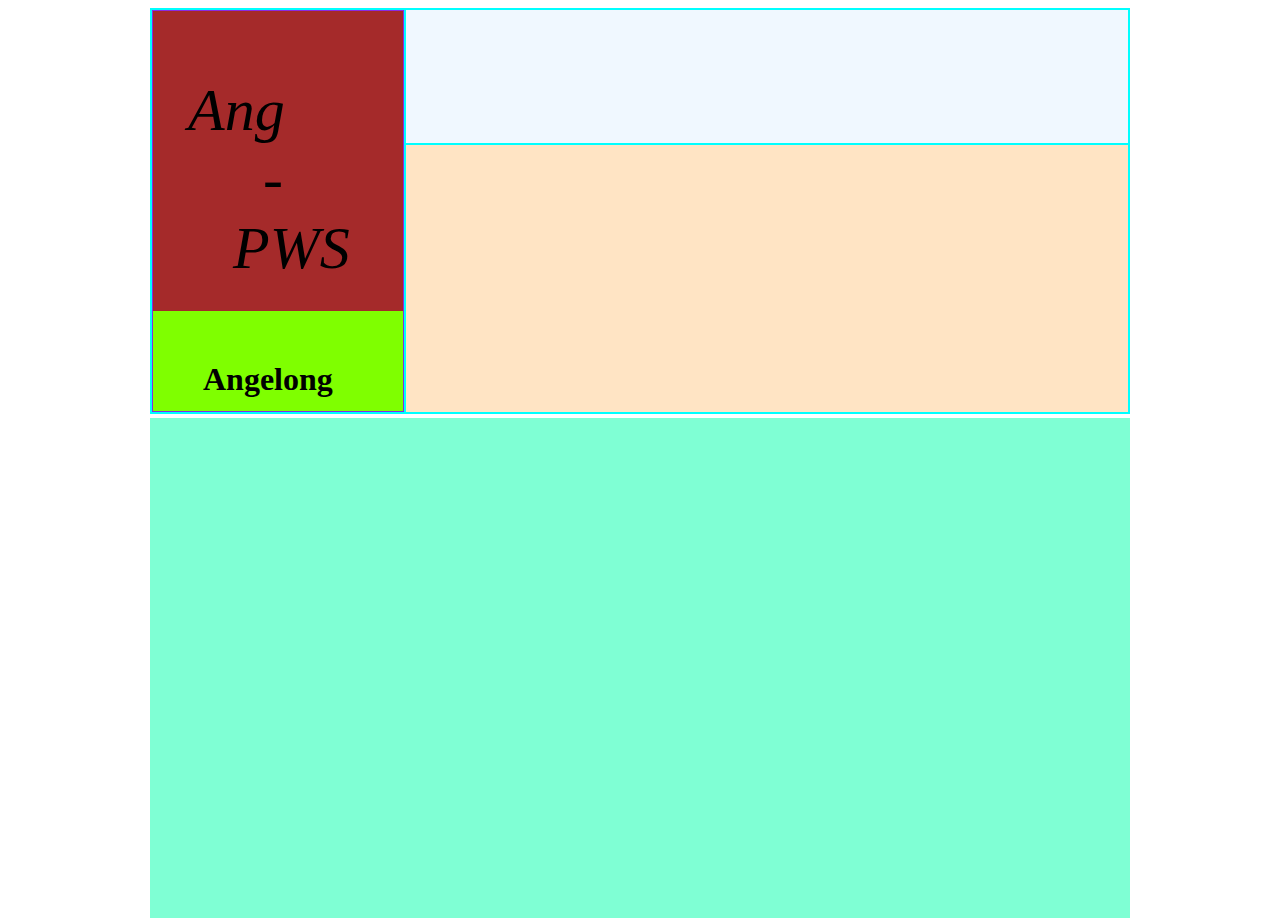
<file: src/main/resources/static.userBook/userbook.html>
<!DOCTYPE html>
<html lang="en">
<head>
    <meta charset="UTF-8">
    <title>用户使用手册</title>
    <link href="userbook.css" type="text/css" rel="stylesheet">
    <script type="text/javascript" src="../static/login/js/jquery-1.11.3.min.js"></script>
    <script type="text/javascript" src="userbook.js"></script>
</head>
<body>
<div id="out">
    <div id="top">
        <table id="top_table">
            <tr id="top_tr1">
                <td id="top_tr1_td1" rowspan="2">
                    <div id="top_div1">
                        <p id="top_p1">Ang<br>&nbsp;&nbsp;&nbsp;&nbsp;&nbsp;-<br>&nbsp;&nbsp;&nbsp;PWS</p>
                    </div>
                    <div id="top_div2">
                        <h1>Angelong</h1>
                    </div>
                </td>
                <td></td>
            </tr>
            <tr id="top_tr2">
                <!--<td></td>-->
                <td></td>
            </tr>
        </table>
    </div>
    <div id="midel">

    </div>
</div>
</body>
</html>
</file>
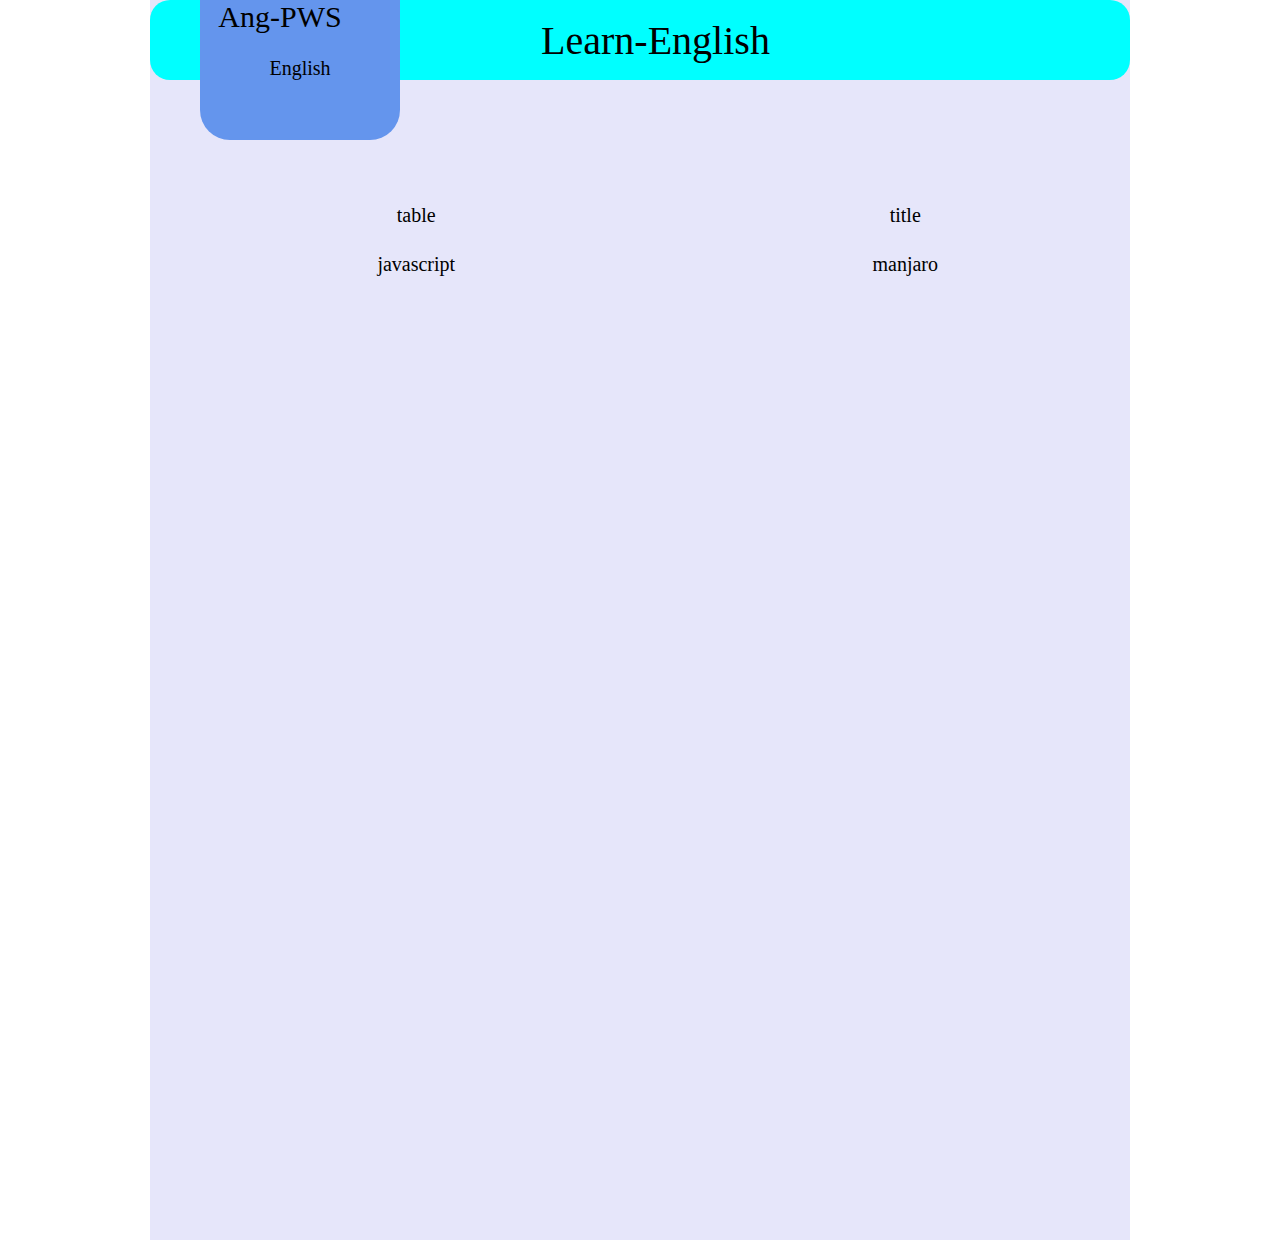
<file: src/main/resources/static/english/english.html>
<!DOCTYPE html>
<html lang="en">
<head>
    <meta charset="UTF-8">
    <meta name="viewport" content="width=ale=1.0">
    <title>Document</title>

    <style>
        *{
            margin: 0 ;
            padding: 0;
        }

        td{
            align-content: center;
            font-size: 20px;
        }
    </style>
</head>
<body>
    <div style="width: 980px; margin: 0 auto;background-color:lavender; text-align: center;">
    <!-- 标题栏 -->
        <div style="width: 980px; height: 140px; ">
            <table style="width: 980px;" cellspacing="0" cellpadding="0">
                <tr style="width: 300px; height: 80px;">
                    <td style="width: 50px; height: 80px;border-radius: 20px 0 0 20px; background-color:aqua; "></td>
                    <!-- 标题 -->
                    <td rowspan="2" style=" width: 200px;background-color:lavender;">
                        <div style="width: 200px; height: 140px;background-color:cornflowerblue;border-radius: 0 0 30px 30px">
                            <font style="width: auto; height: 600px; font-size: 30px;margin: 0 20% 0 0;padding: 10% 0;">Ang-PWS</font> 
                            <br>
                            <br>
                            <font style="width: auto; height: 70; font-size: 20px;margin: 20px 0;">English</font>
                        </div>
                   </td>
                    <td style="width: 730px; height: 80px;border-radius: 0 20px 20px 0; background-color:aqua;">
                        <font style="font-size: 40px; margin-right: 30%;">Learn-English</font>
                    </td>
                </tr>
                <tr style="height: 60px;">
                    <td style="width: 50px; background-color:lavender;"></td>
                    <td style="background-color:lavender;"></td>
                </tr>
            </table>
        </div>
        <!-- 中间显示 -->
        <div style="width: 980px; height: 1000px; background-color: lavender; padding: 50px 0;">
           <div>
               <div>
                   <table style="width: 980px; height: 100px;">
                       <tr>
                           <td>table</td>
                           <td>title</td>
                       </tr>
                       <tr>
                           <td>javascript</td>
                           <td>manjaro</td>
                       </tr>
                   </table>
               </div>
           </div> 
        </div>
    </div>
</body>
</html>
</file>
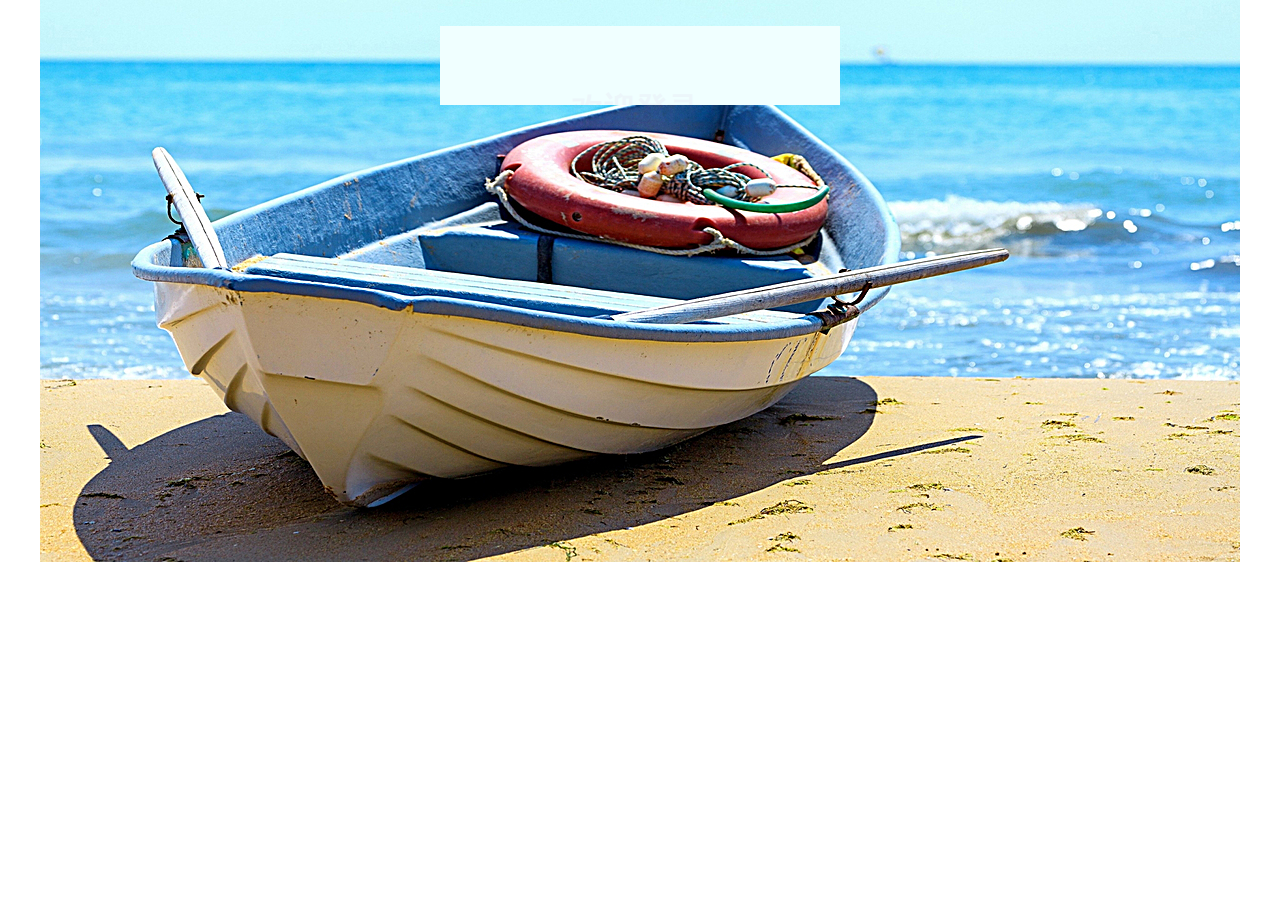
<file: src/main/resources/static/login/login.html>
<!DOCTYPE html>
<html lang="en">
<head>
    <meta charset="UTF-8">
    <title>登录页面</title>
    <script src="js/jquery-1.11.3.min.js"></script>

    <script>
        $(document).ready(function () {
            $("#div").slideDown(2000).fadeTo(3000,0.8);
            $("#h").fadeIn(6000);
        })
    </script>

</head>
<body style="width: 1200px;margin: 0 auto; align-content: center" >
<div style="background-image: url(img/loginbacground.jpg);display: inline-block;height: 562px;width: 1200px;background-size: 1200px 562px;background-repeat: no-repeat;">
<div id="div" style=" display: none; background-color: azure;height: 300px;width: 400px;margin: 100px auto">
    <div style="display: inline-block;margin: 10% 0 0 33%">
        <h1 id="h" style="color: darkmagenta;display: none">欢迎登录</h1>
    </div>
    <div style="display: inline-block;margin: 2% 20% ;align-content: center">
    <form action="/getpassword" name="login_form" method="post">
        <table align="center">
            <tr>
                <td>用户名：</td>
                <td id="td"><input style="border-radius: 25px" type="text" name="username" ></td>
            </tr>
            <tr><td height="10px"></td></tr>
            <tr>
                <td>密码：</td>
                <td id="td"><input style="border-radius: 25px" type="password" name="password"></td>
            </tr>
            <tr><td height="20px"></td></tr>
            <tr style="width: 300px">
                <td align="center" style="width: 150px" ><input style=" width: 70px;height: 30px;border-radius: 10px; background-color: coral" type="submit" value="登录"></td>
                <!--<td align="right" ><input style="width: 70px;height: 30px;border-radius: 10px;background-color: coral" type="" value="注册"></td>-->
                <td align="right"><input type="button" style="width: 70px;height: 30px;border-radius: 10px;background-color: coral" value="注册" onclick="location.href=('signUp.html')"></td>
            </tr>
        </table>
    </form>
    </div>
</div>
</div>
</body>
</html>
</file>
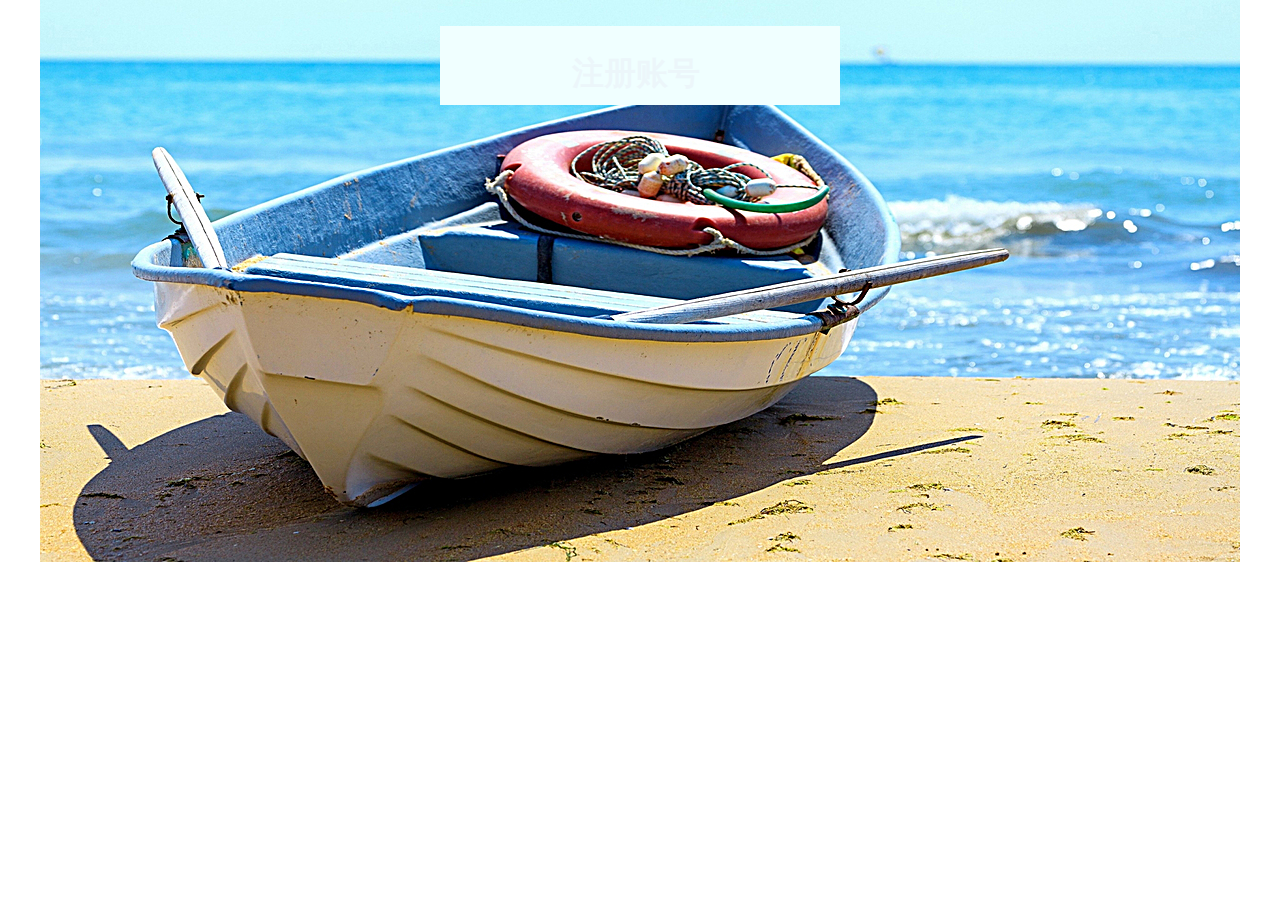
<file: src/main/resources/static/login/signUp.html>
<!DOCTYPE html>
<html lang="en">
<head>
    <meta charset="UTF-8">
    <title>注册页面</title>
    <script src="js/jquery-1.11.3.min.js"></script>

    <script>
        $(document).ready(function () {
            $("#div").slideDown(2000).fadeTo(3000,0.8);
            $("#h").fadeIn(6000);
        })
    </script>

</head>
<body style="width: 1200px;margin: 0 auto; align-content: center" >
<div style="background-image: url(img/loginbacground.jpg);display: inline-block;height: 562px;width: 1200px;background-size: 1200px 562px;background-repeat: no-repeat;">
    <div id="div" style=" display: none; background-color: azure;height: 300px;width: 400px;margin: 100px auto">
        <div style="display: inline-block;margin: 1% 0 0 33%">
            <h1 id="h" style="color: darkmagenta;display: none">注册账号</h1>
        </div>
        <div style="display: inline-block;margin: 2% 20% ;align-content: center">
            <form action="/signUp" name="login_form" method="post">
                <table align="center">
                    <tr>
                        <td>用户名：</td>
                        <td id="td"><input style="border-radius: 25px" type="text" name="username" ></td>
                    </tr>
                    <tr><td height="10px"></td></tr>
                    <tr>
                        <td>密码：</td>
                        <td id="td"><input style="border-radius: 25px" type="password" name="password"></td>
                    </tr>
                    <tr><td height="10px"></td></tr>
                    <tr>
                        <td>网名：</td>
                        <td id="td"><input style="border-radius: 25px" type="text" name="name"></td>
                    </tr>
                    <tr><td height="20px"></td></tr>
                    <tr style="width: 300px">
                        <td align="center" style="width: 150px" ><input style=" width: 70px;height: 30px;border-radius: 10px; background-color: coral" type="submit" value="注册"></td>
                        <!--<td align="right" ><input style="width: 70px;height: 30px;border-radius: 10px;background-color: coral" type="" value="注册"></td>-->
                        <td align="right"><input type="button" style="width: 70px;height: 30px;border-radius: 10px;background-color: coral" value="登陆" onclick="location.href=('login.html')"></td>
                    </tr>
                </table>
            </form>
        </div>
    </div>
</div>
</body>
</html>
</file>
<file: src/main/resources/static.userBook/userbook.css>
#out{
    width: 980px;
    height: 500px;
    margin: 0 auto;
}

#top{
    width: 980px;
    height: auto;
    background-color: aqua;
    display: inline-block;
}

#top_table{
    width: 980px;
}

#top_tr1{
    width: 980px;
    height: 100px;
    align-content: center;
    background-color: aliceblue ;
}

#top_tr1_td1{
    width: 250px;
    align-content: center;
    background-color: blueviolet;
}

#top_div1{
    width: 250px;
    height: 300px;
    align-content: center;
    background-color: brown;
}

#top_p1{
    font-style: oblique;
    margin:15% 0 0 14%;
    font-size: 60px;
}

#top_div2{
    width: 250px;
    height: 100px;
    align-content: center;
    background-color: chartreuse;
}

#top_div2 h1{
    margin: 20% 20%;
}

#top_tr2{
    width: 980px;
    height: 200px;
    background-color: bisque;
}

#midel{
    width: 980px;
    height: 500px;
    background-color: aquamarine;
}
</file>
